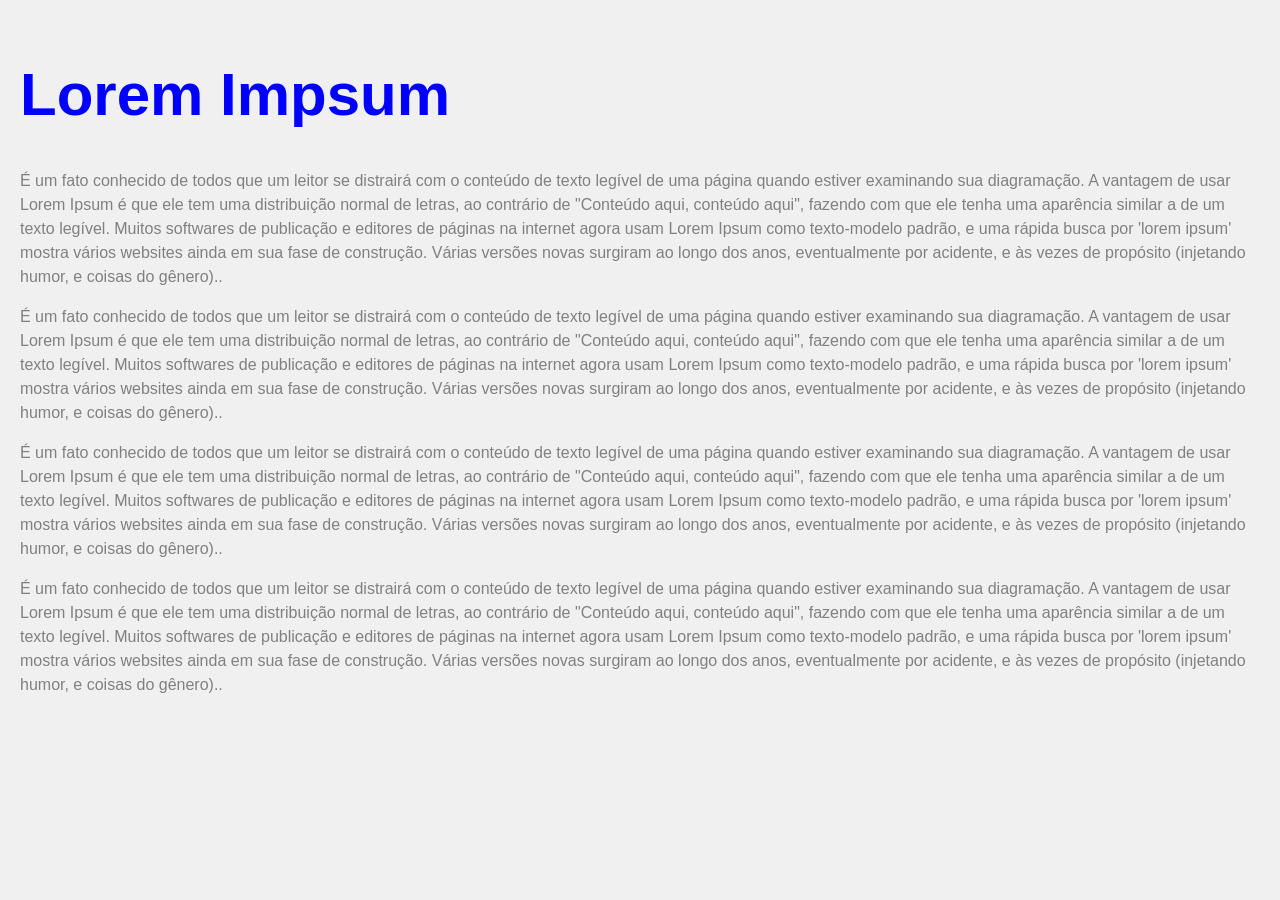
<file: CSS/Index.html>
<!DOCTYPE html>
<html lang="en">
<head>
    <meta charset="UTF-8">
    <meta name="viewport" content="width=device-width, initial-scale=1.0">
    <title>Aulas de CSS</title>
    <link rel="stylesheet" href="styles.css">
    <style>
        body {
            font-family: Arial, sans-serif;
            background-color: #f0f0f0;
            margin: 0;
            padding: 20px;
        }
    </style>
</head>
<body>
    <h1>Lorem Impsum</h1>
    <p>É um fato conhecido de todos que um leitor se distrairá com o conteúdo de texto legível de uma página quando estiver examinando sua diagramação. A vantagem de usar Lorem Ipsum é que ele tem uma distribuição normal de letras, ao contrário de "Conteúdo aqui, conteúdo aqui", fazendo com que ele tenha uma aparência similar a de um texto legível. Muitos softwares de publicação e editores de páginas na internet agora usam Lorem Ipsum como texto-modelo padrão, e uma rápida busca por 'lorem ipsum' mostra vários websites ainda em sua fase de construção. Várias versões novas surgiram ao longo dos anos, eventualmente por acidente, e às vezes de propósito (injetando humor, e coisas do gênero)..</p>
    <p>É um fato conhecido de todos que um leitor se distrairá com o conteúdo de texto legível de uma página quando estiver examinando sua diagramação. A vantagem de usar Lorem Ipsum é que ele tem uma distribuição normal de letras, ao contrário de "Conteúdo aqui, conteúdo aqui", fazendo com que ele tenha uma aparência similar a de um texto legível. Muitos softwares de publicação e editores de páginas na internet agora usam Lorem Ipsum como texto-modelo padrão, e uma rápida busca por 'lorem ipsum' mostra vários websites ainda em sua fase de construção. Várias versões novas surgiram ao longo dos anos, eventualmente por acidente, e às vezes de propósito (injetando humor, e coisas do gênero)..</p>
    <p>É um fato conhecido de todos que um leitor se distrairá com o conteúdo de texto legível de uma página quando estiver examinando sua diagramação. A vantagem de usar Lorem Ipsum é que ele tem uma distribuição normal de letras, ao contrário de "Conteúdo aqui, conteúdo aqui", fazendo com que ele tenha uma aparência similar a de um texto legível. Muitos softwares de publicação e editores de páginas na internet agora usam Lorem Ipsum como texto-modelo padrão, e uma rápida busca por 'lorem ipsum' mostra vários websites ainda em sua fase de construção. Várias versões novas surgiram ao longo dos anos, eventualmente por acidente, e às vezes de propósito (injetando humor, e coisas do gênero)..</p>
    <p>É um fato conhecido de todos que um leitor se distrairá com o conteúdo de texto legível de uma página quando estiver examinando sua diagramação. A vantagem de usar Lorem Ipsum é que ele tem uma distribuição normal de letras, ao contrário de "Conteúdo aqui, conteúdo aqui", fazendo com que ele tenha uma aparência similar a de um texto legível. Muitos softwares de publicação e editores de páginas na internet agora usam Lorem Ipsum como texto-modelo padrão, e uma rápida busca por 'lorem ipsum' mostra vários websites ainda em sua fase de construção. Várias versões novas surgiram ao longo dos anos, eventualmente por acidente, e às vezes de propósito (injetando humor, e coisas do gênero)..</p>
</body>
</html>
</file>
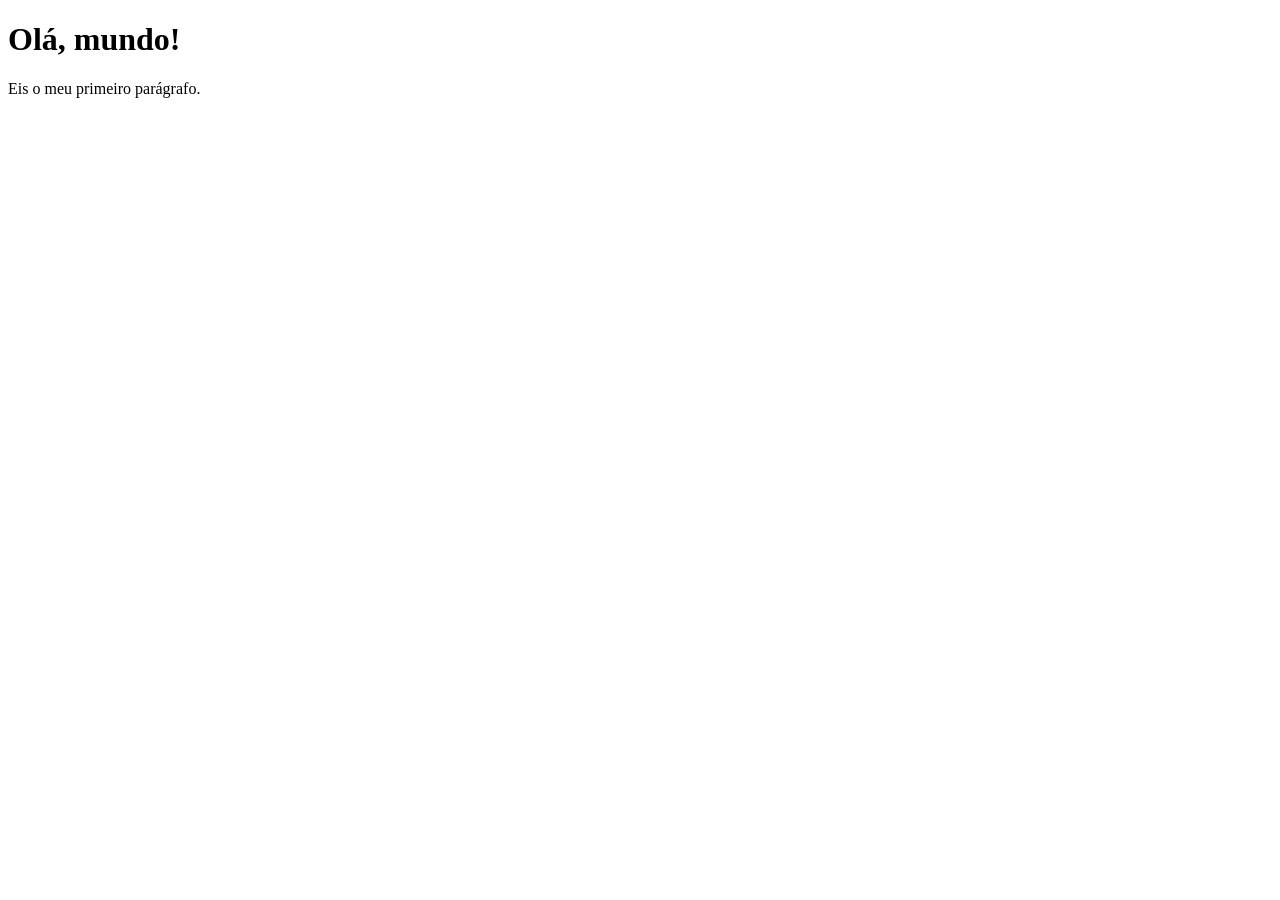
<file: HTML/index.html>
<!DOCTYPE html>
<html lang="en">
<head>
    <meta charset="UTF-8">
    <meta name="viewport" content="width=device-width, initial-scale=1.0">
    <title>Primeiro HTML</title>
</head>
<body>
    <h1>Olá, mundo!</h1>
    <p>Eis o meu primeiro parágrafo.</p>
</body>
</html>
</file>
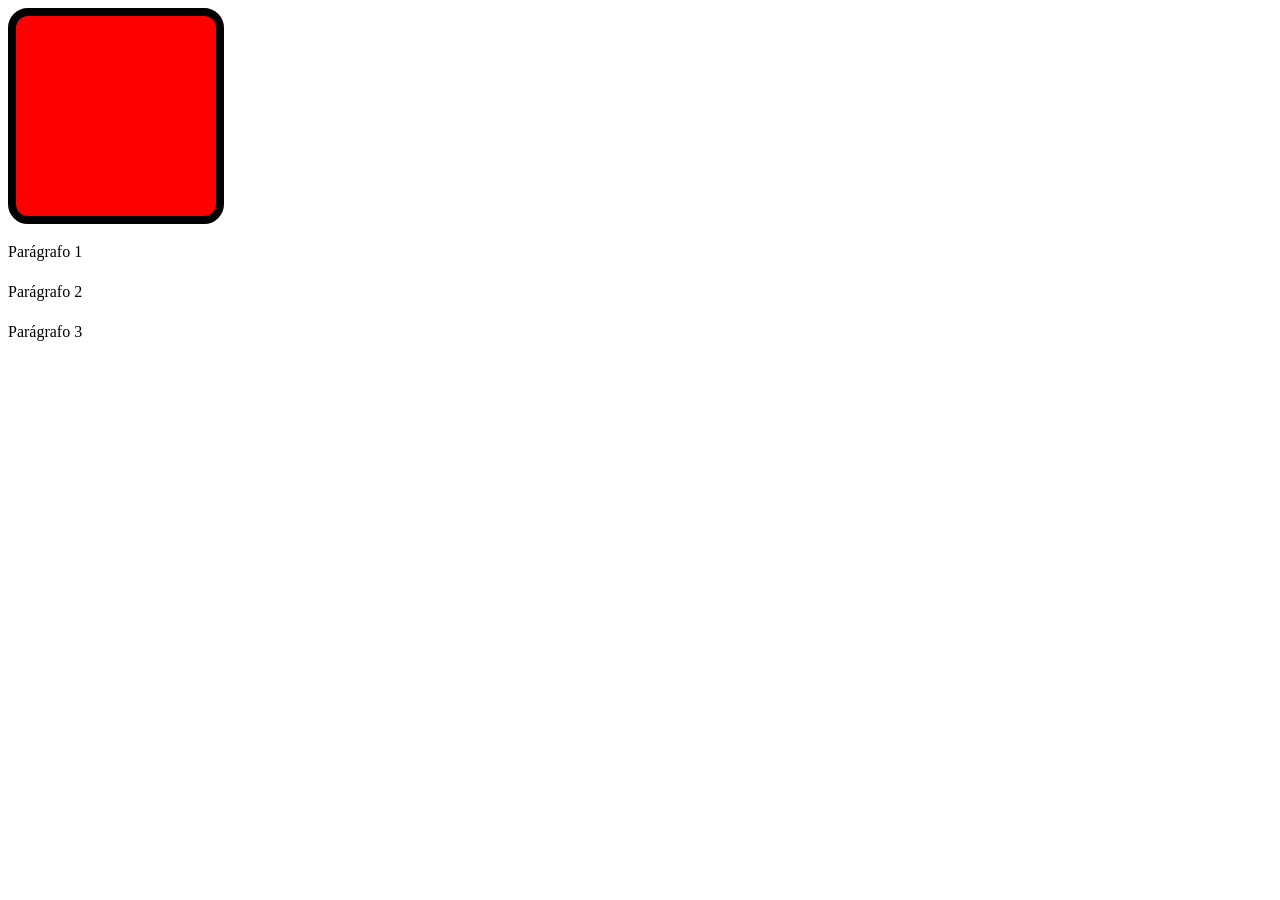
<file: CSS/boxmodel.html>
<!DOCTYPE html>
<html lang="en">
<head>
    <title>Box Model</title>
    <meta charset="UTF-8">
    <link rel="stylesheet" type="text/css" href="styles.css">
</head>
<body>
    <div class="boxmodel"> </div>
    <p class="paragrafo-box">Parágrafo 1</p>
    <p class="paragrafo-box">Parágrafo 2</p>
    <p class="paragrafo-box">Parágrafo 3</p>
</body>
</html>
</file>
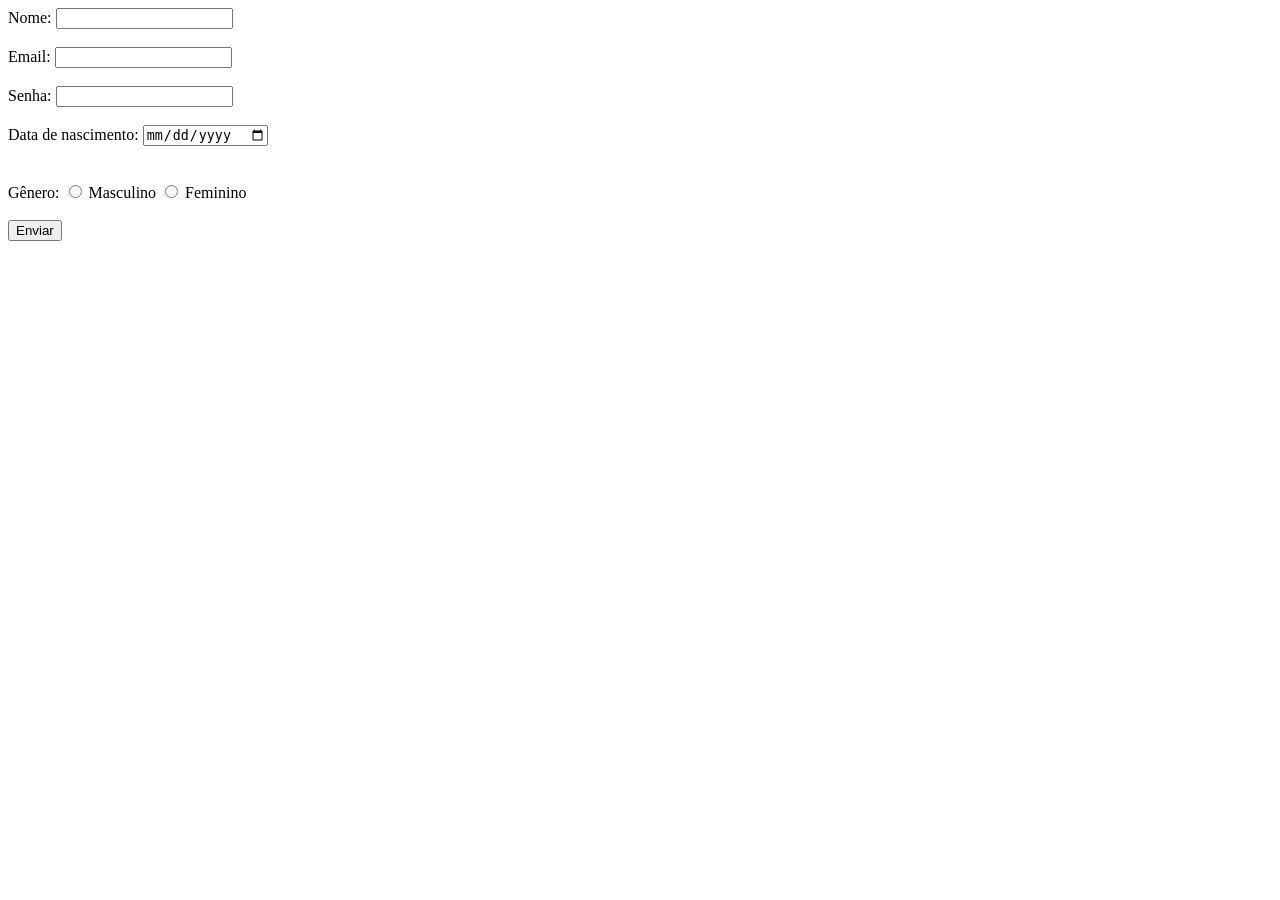
<file: HTML/form.html>
<!DOCTYPE html>
<html lang="en">
<head>
    <meta charset="UTF-8">
    <meta name="viewport" content="width=device-width, initial-scale=1.0">
    <title>Formulário</title>
</head>
<body>
    <form action="processar.php" method="post">
        <label for="nome">Nome:</label>
        <input type="text" id="nome" name="nome" required><br><br>

        <label for="email">Email:</label>
        <input type="email" id="email" name="email" required><br><br>

        <label for="senha">Senha:</label>
        <input type="password" id="senha" name="senha" required><br><br>

        Data de nascimento: <input type="date" name="data_nascimento" required><br><br>
        <br>
        <label for="genero">Gênero:</label>
        <input type="radio" id="masculino" name="genero" value="masculino" required>
        <label for="masculino">Masculino</label>
        <input type="radio" id="feminino" name="genero" value="feminino" required>
        <label for="feminino">Feminino</label><br><br>

        <input type="submit" value="Enviar">
    
</body>
</html>
</file>
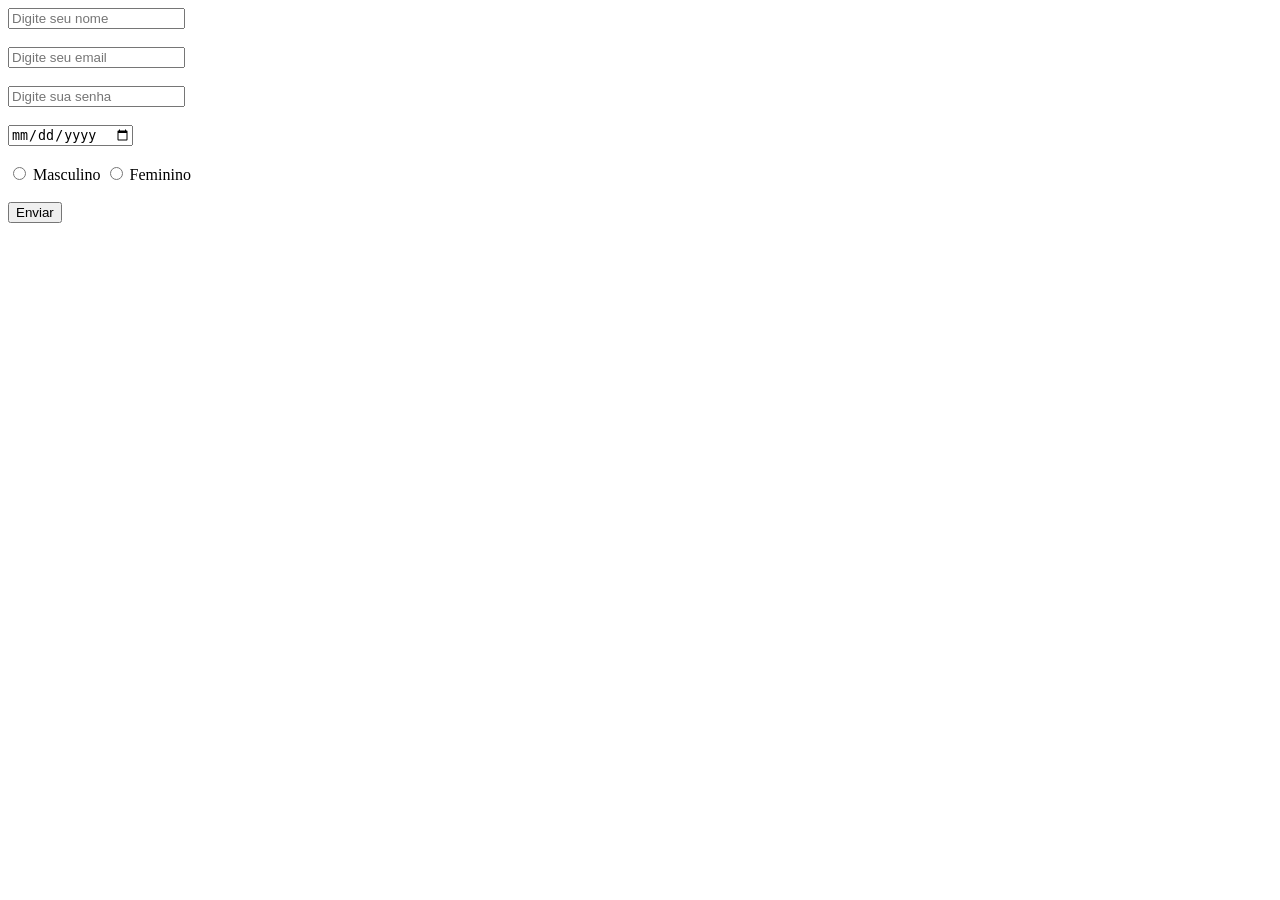
<file: HTML/form_attr.html>
<!DOCTYPE html>
<html lang="en">
<head>
    <meta charset="UTF-8">
    <meta name="viewport" content="width=device-width, initial-scale=1.0">
    <title>Document</title>
</head>
<body>
    <form>
        <input type="text" name="nome" placeholder="Digite seu nome" required><br><br>
        <input type="email" name="email" placeholder="Digite seu email" required><br><br>
        <input type="password" name="senha" placeholder="Digite sua senha" required><br><br>
        <input type="date" name="data_nascimento" required><br><br>
        <input type="radio" name="genero" value="masculino" required> Masculino
        <input type="radio" name="genero" value="feminino" required> Feminino<br><br>
        <input type="submit" value="Enviar">
    </form>
    
</body>
</html>
</file>
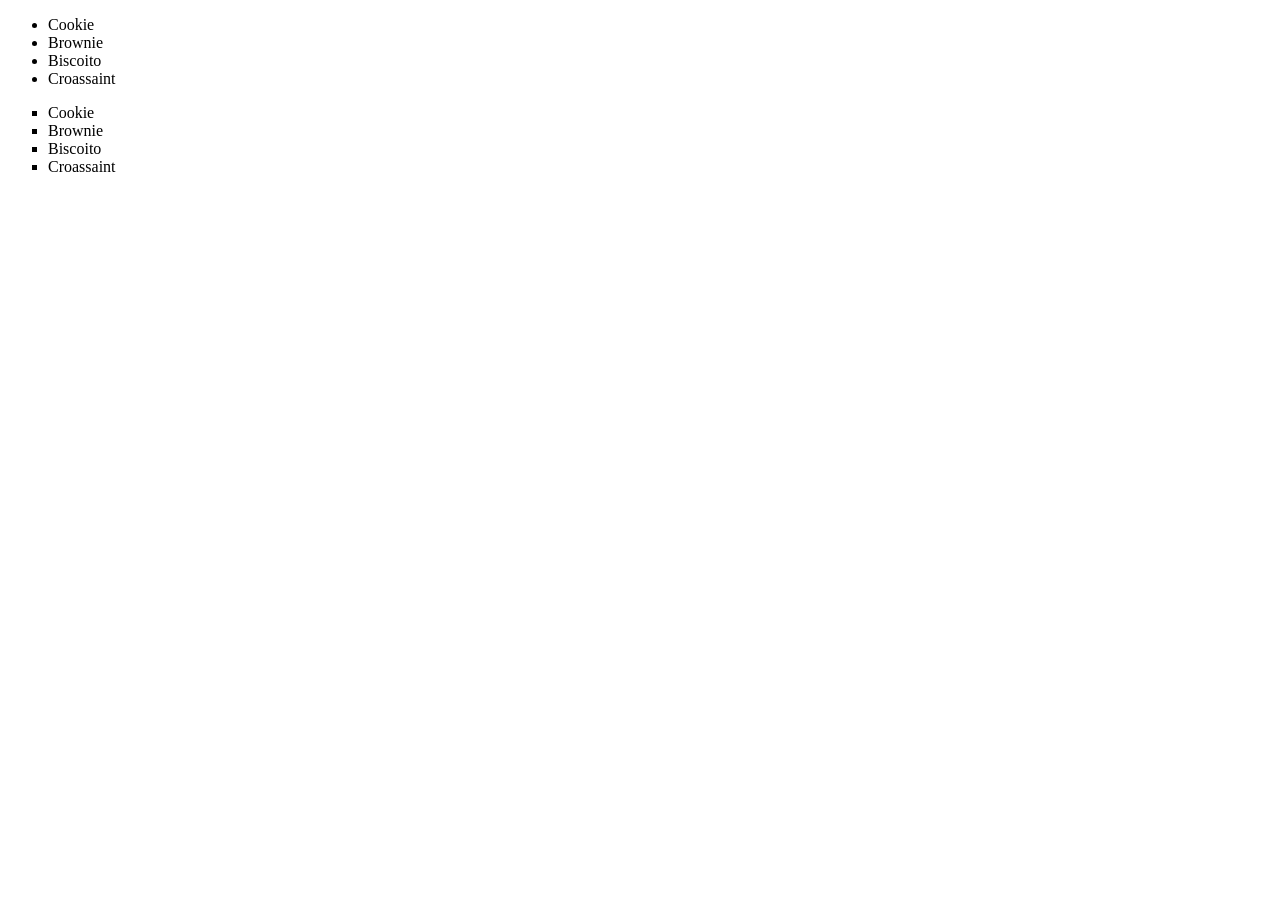
<file: HTML/listas_ordneadas.html>
<!DOCTYPE html>
<html lang="en">
<head>
    <meta charset="UTF-8">
    <meta name="viewport" content="width=device-width, initial-scale=1.0">
    <title>Listas Ordenadas</title>
</head>
<body>
    <ul type="disc">
        <li>Cookie</li>
        <li>Brownie</li>
        <li>Biscoito</li>
        <li>Croassaint</li>
    </ul>
    <ul style="list-style-type: square;">
        <li>Cookie</li>
        <li>Brownie</li>
        <li>Biscoito</li>
        <li>Croassaint</li>
    </ul>
</body>
</html>
</file>
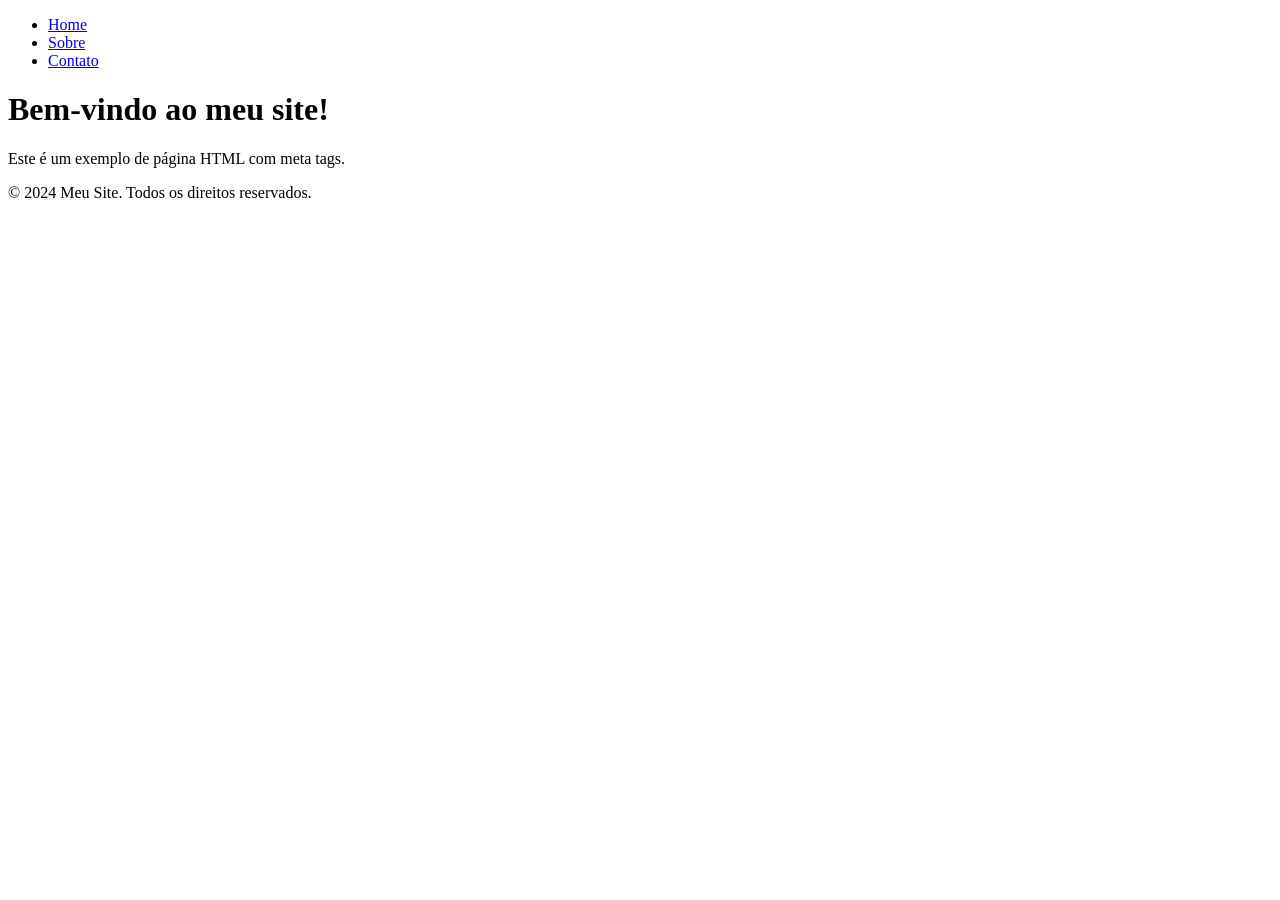
<file: HTML/meta_tags.html>
<!DOCTYPE html>
<html lang="en">
<head>
    <meta charset="UTF-8">
    <meta name="viewport" content="width=device-width, initial-scale=1.0">
    <title>Document</title>
    <meta charset="UTF-8">
    <meta name="viewport" content="width=device-width, initial-scale=1.0">
    <meta name="description" content="Descrição do meu site">
    <meta name="keywords" content="HTML, CSS, JavaScript">
</head>
<body>
    <header>
        <!--<h1>Meu Site</h1>-->
        <nav>
            <ul>
                <li><a href="index.html">Home</a></li>
                <li><a href="sobre.html">Sobre</a></li>
                <li><a href="contato.html">Contato</a></li>
            </ul>
        </nav>
    </header>
    <main>
        <h1>Bem-vindo ao meu site!</h1>
        <p>Este é um exemplo de página HTML com meta tags.</p>
    </main>
    <footer>
        <p>&copy; 2024 Meu Site. Todos os direitos reservados.</p>
    </footer>
    
</body>
</html>
</file>
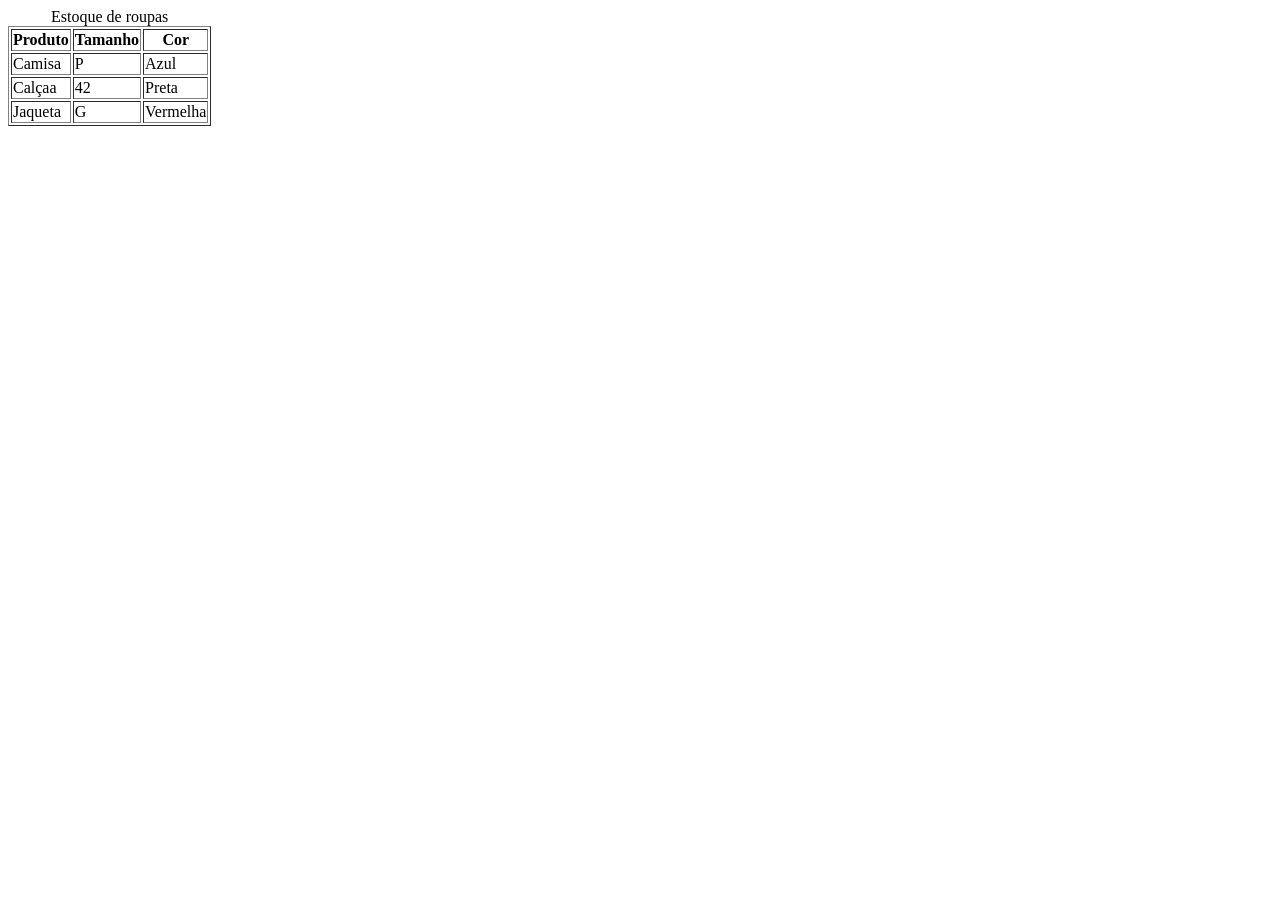
<file: HTML/table.html>
<!DOCTYPE html>
<html lang="en">
<head>
    <meta charset="UTF-8">
    <meta name="viewport" content="width=device-width, initial-scale=1.0">
    <title>Tabela</title>
</head>
<body>
    <table border="1">
        <caption>Estoque de roupas</caption>
        <tr>
            <th>Produto</th>
            <th>Tamanho</th>
            <th>Cor</th>
        </tr>
        <tr>
            <td>Camisa</td>
            <td>P</td>
            <td>Azul</td>
        </tr>    
        </tr>
            <td>Calçaa</td>
            <td>42</td>
            <td>Preta</td>
        </tr>    
        </tr>
            <td>Jaqueta</td>
            <td>G</td>
            <td>Vermelha</td>
    </table>

</body>
</html>
</file>
<file: CSS/styles.css>
h1 {
    color: blue;
    font-size: 60px;
    text-align: left;
}

p {
    color: gray;
    font-size: 16px;
    line-height: 1.5;
}



.boxmodel {
    width: 200px;
    height: 200px;
    background-color: red;
    border: 8px solid #000;
    border-radius: 20px;
}

.paragrafo-box {
    color: #000;
}
</file>
